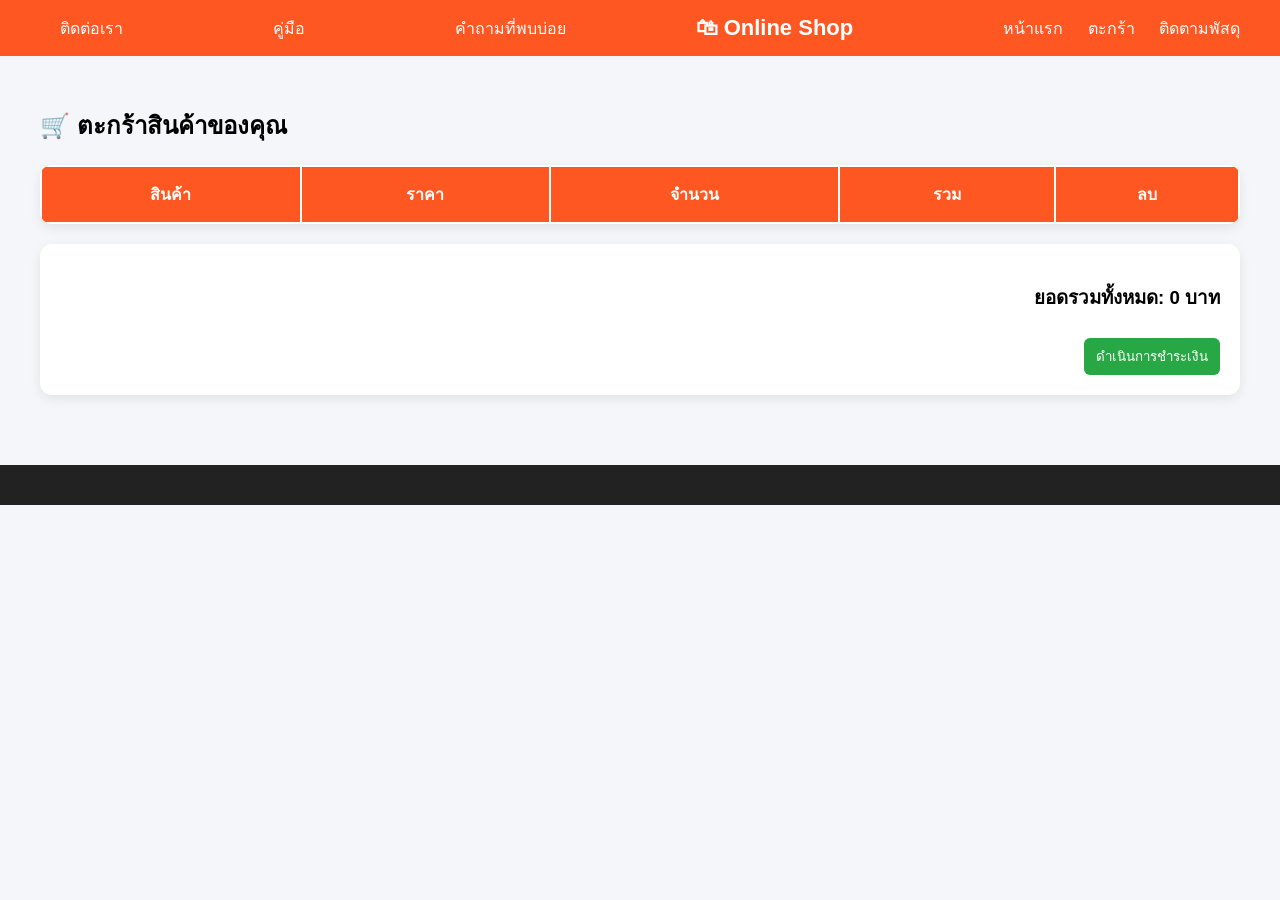
<file: cart.html>
<!DOCTYPE html>
<html lang="th">
<head>
<meta charset="UTF-8">
<title>ตะกร้าสินค้า | Online Shop</title>
<link rel="stylesheet" href="style.css">
<style>
.table {
    width: 100%;
    background: white;
    border-radius: 12px;
    overflow: hidden;
    box-shadow: 0 4px 12px rgba(0,0,0,0.08);
}
.table th, .table td {
    padding: 15px;
    text-align: center;
}
.table th {
    background: #ff5722;
    color: white;
}
.table tr:nth-child(even) {
    background: #f9f9f9;
}
.summary-box {
    margin-top: 20px;
    background: white;
    padding: 20px;
    border-radius: 12px;
    box-shadow: 0 4px 12px rgba(0,0,0,0.08);
    text-align: right;
}
.qty-btn {
    padding: 5px 10px;
    border: none;
    background: #ff5722;
    color: white;
    border-radius: 5px;
    cursor: pointer;
}
.remove-btn {
    background: red;
}
</style>
</head>
<body>

<div class="navbar">
    <a href="contact.html">ติดต่อเรา</a>
<a href="guide.html">คู่มือ</a>
<a href="faq.html">คำถามที่พบบ่อย</a>

    <div class="logo">🛍 Online Shop</div>
    <div>
        <a href="index.html">หน้าแรก</a>
        <a href="cart.html">ตะกร้า</a>
        <a href="tracking.html">ติดตามพัสดุ</a>
    </div>
</div>

<div class="container">
<h2>🛒 ตะกร้าสินค้าของคุณ</h2>

<table class="table">
<thead>
<tr>
<th>สินค้า</th>
<th>ราคา</th>
<th>จำนวน</th>
<th>รวม</th>
<th>ลบ</th>
</tr>
</thead>
<tbody id="cart-body"></tbody>
</table>

<div class="summary-box">
<h3>ยอดรวมทั้งหมด: <span id="total">0</span> บาท</h3>
<a href="checkout.html">
<button class="btn btn-green">ดำเนินการชำระเงิน</button>
</a>
</div>
</div>

<script>
let cart = JSON.parse(localStorage.getItem("cart")) || [];
let total = 0;
let body = document.getElementById("cart-body");

function render() {
    body.innerHTML = "";
    total = 0;

    cart.forEach((c,i)=>{
        total += c.price * c.qty;
        body.innerHTML += `
        <tr>
            <td>${c.name}</td>
            <td>${c.price}</td>
            <td>
                <button class="qty-btn" onclick="changeQty(${i},-1)">-</button>
                ${c.qty}
                <button class="qty-btn" onclick="changeQty(${i},1)">+</button>
            </td>
            <td>${c.price*c.qty}</td>
            <td><button class="qty-btn remove-btn" onclick="remove(${i})">ลบ</button></td>
        </tr>`;
    });

    document.getElementById("total").innerText = total;
    localStorage.setItem("cart", JSON.stringify(cart));
}

function changeQty(index,change){
    cart[index].qty += change;
    if(cart[index].qty <= 0) cart.splice(index,1);
    render();
}

function remove(index){
    cart.splice(index,1);
    render();
}

render();
</script>

<div class="footer">

</div>

</body>
</html>
</file>
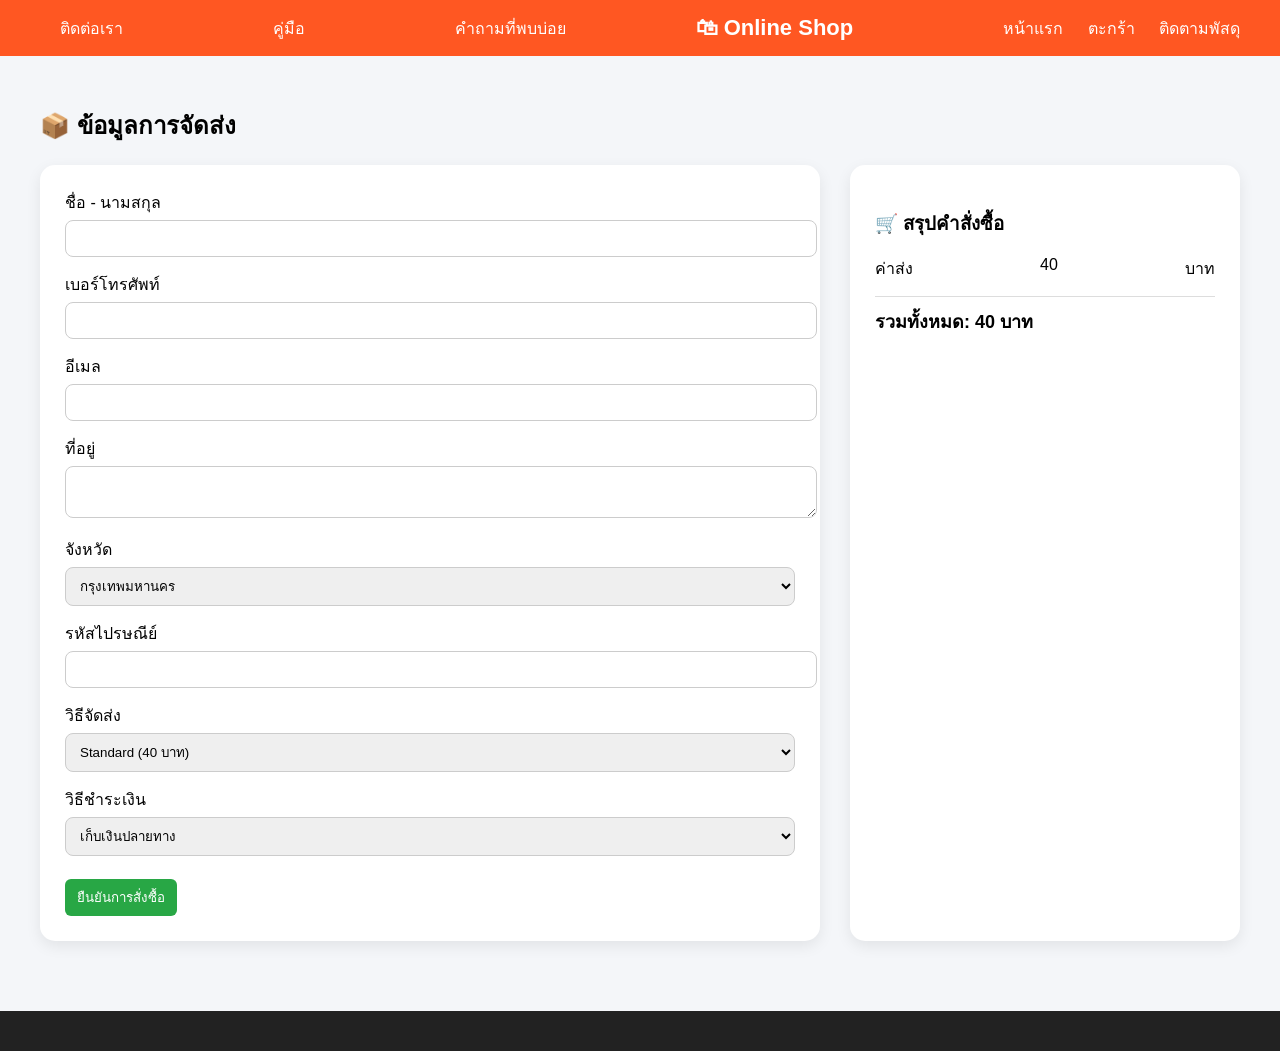
<file: checkout.html>
<!DOCTYPE html>
<html lang="th">
<head>
<meta charset="UTF-8">
<title>ข้อมูลการจัดส่ง | Online Shop</title>
<link rel="stylesheet" href="style.css">
<style>

.checkout-wrapper {
    display: grid;
    grid-template-columns: 2fr 1fr;
    gap: 30px;
}

.form-box, .summary-box {
    background: white;
    padding: 25px;
    border-radius: 15px;
    box-shadow: 0 5px 15px rgba(0,0,0,0.08);
}

.form-group {
    margin-bottom: 15px;
}

.form-group label {
    font-weight: 500;
    display: block;
    margin-bottom: 5px;
}

.form-group input,
.form-group textarea,
.form-group select {
    width: 100%;
    padding: 10px;
    border-radius: 8px;
    border: 1px solid #ccc;
}

.summary-item {
    display: flex;
    justify-content: space-between;
    margin-bottom: 10px;
}

.total-box {
    margin-top: 15px;
    border-top: 1px solid #ddd;
    padding-top: 10px;
    font-weight: bold;
    font-size: 18px;
}

</style>
</head>
<body>

<div class="navbar">
    <a href="contact.html">ติดต่อเรา</a>
<a href="guide.html">คู่มือ</a>
<a href="faq.html">คำถามที่พบบ่อย</a>

    <div class="logo">🛍 Online Shop</div>
    <div>
        <a href="index.html">หน้าแรก</a>
        <a href="cart.html">ตะกร้า</a>
        <a href="tracking.html">ติดตามพัสดุ</a>
    </div>
</div>

<div class="container">
<h2>📦 ข้อมูลการจัดส่ง</h2>

<div class="checkout-wrapper">

<!-- ฝั่งซ้าย: ฟอร์ม -->
<div class="form-box">

<div class="form-group">
<label>ชื่อ - นามสกุล</label>
<input id="fullname">
</div>

<div class="form-group">
<label>เบอร์โทรศัพท์</label>
<input id="phone">
</div>

<div class="form-group">
<label>อีเมล</label>
<input type="email" id="email">
</div>

<div class="form-group">
<label>ที่อยู่</label>
<textarea id="address"></textarea>
</div>

<div class="form-group">
<label>จังหวัด</label>
<select id="province">
<option>กรุงเทพมหานคร</option>
<option>เชียงใหม่</option>
<option>ขอนแก่น</option>
<option>ภูเก็ต</option>
<option>ชลบุรี</option>
</select>
</div>

<div class="form-group">
<label>รหัสไปรษณีย์</label>
<input id="zipcode">
</div>

<div class="form-group">
<label>วิธีจัดส่ง</label>
<select id="shipping">
<option value="40">Standard (40 บาท)</option>
<option value="80">Express (80 บาท)</option>
</select>
</div>

<div class="form-group">
<label>วิธีชำระเงิน</label>
<select id="payment">
<option>เก็บเงินปลายทาง</option>
<option>โอนผ่านธนาคาร</option>
<option>บัตรเครดิต</option>
</select>
</div>

<button class="btn btn-green" onclick="confirmOrder()">
ยืนยันการสั่งซื้อ
</button>

</div>

<!-- ฝั่งขวา: สรุปสินค้า -->
<div class="summary-box">
<h3>🛒 สรุปคำสั่งซื้อ</h3>
<div id="order-summary"></div>

<div class="summary-item">
<span>ค่าส่ง</span>
<span id="shipping-cost">40</span> บาท
</div>

<div class="total-box">
รวมทั้งหมด: <span id="grand-total">0</span> บาท
</div>

</div>

</div>
</div>

<script>
let cart = JSON.parse(localStorage.getItem("cart")) || [];
let subtotal = 0;
let summary = document.getElementById("order-summary");

cart.forEach(item=>{
subtotal += item.price * item.qty;
summary.innerHTML += `
<div class="summary-item">
<span>${item.name} x${item.qty}</span>
<span>${item.price*item.qty}</span>
</div>`;
});

let shippingSelect = document.getElementById("shipping");
let shippingCost = 40;

function calculate(){
shippingCost = parseInt(shippingSelect.value);
document.getElementById("shipping-cost").innerText = shippingCost;
document.getElementById("grand-total").innerText = subtotal + shippingCost;
}

shippingSelect.addEventListener("change", calculate);
calculate();

function confirmOrder(){

if(!fullname.value || !phone.value || !address.value){
alert("กรุณากรอกข้อมูลให้ครบ");
return;
}

let tracking = "TH" + Math.floor(Math.random()*1000000);
localStorage.setItem("tracking", tracking);
localStorage.removeItem("cart");

alert("สั่งซื้อสำเร็จ 🎉 เลขพัสดุ: " + tracking);
window.location = "tracking.html";
}
</script>

<div class="footer">

</div>

</body>
</html>
</file>
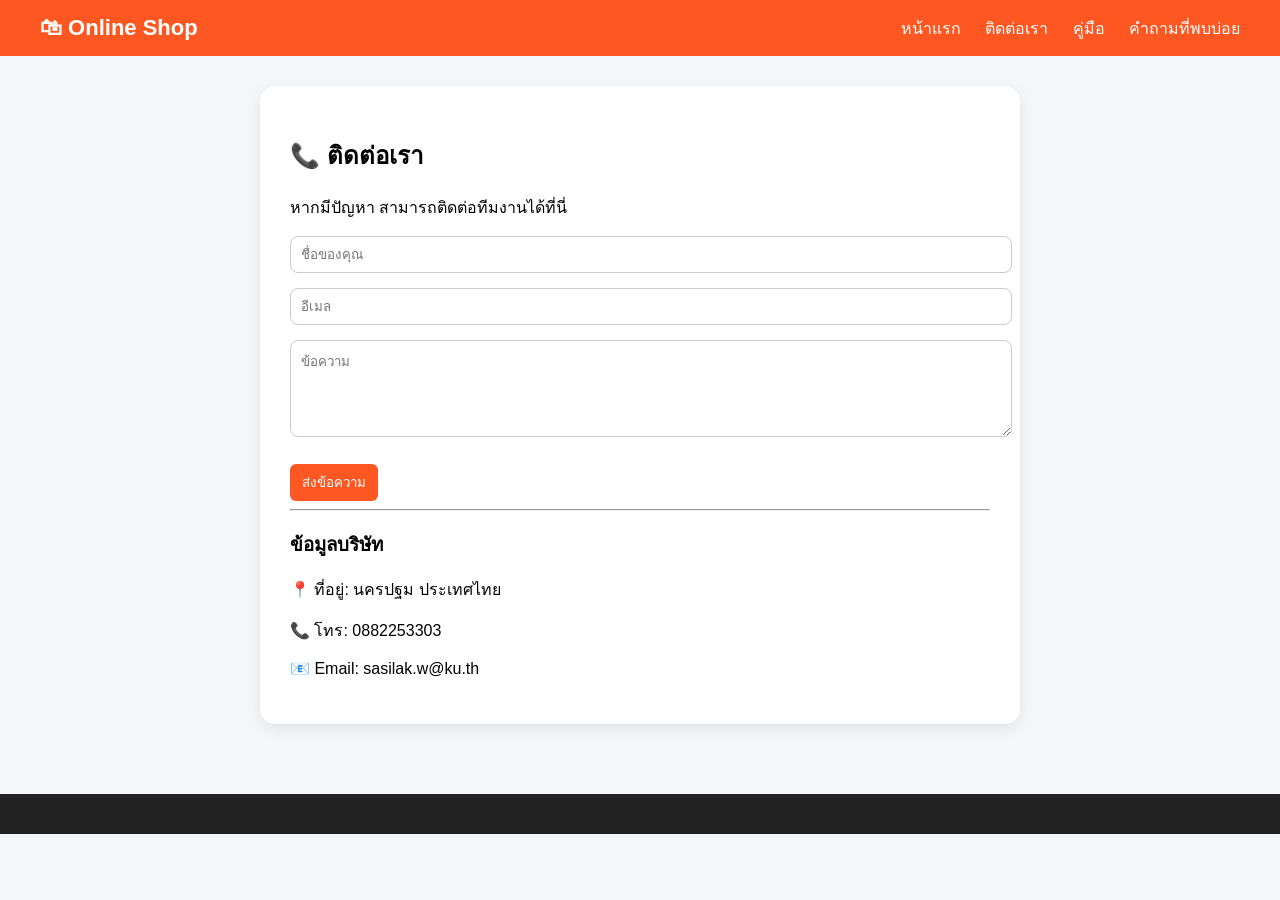
<file: contact.html>
<!DOCTYPE html>
<html lang="th">
<head>
<meta charset="UTF-8">
<title>ติดต่อเรา | Online Shop</title>
<link rel="stylesheet" href="style.css">
<style>
.contact-box {
    background: white;
    padding: 30px;
    border-radius: 15px;
    box-shadow: 0 5px 15px rgba(0,0,0,0.08);
    max-width: 700px;
    margin: auto;
}
.form-group {
    margin-bottom: 15px;
}
.form-group input,
.form-group textarea {
    width: 100%;
    padding: 10px;
    border-radius: 8px;
    border: 1px solid #ccc;
}
</style>
</head>
<body>

<div class="navbar">
<div class="logo">🛍 Online Shop</div>
<div>
<a href="index.html">หน้าแรก</a>
<a href="contact.html">ติดต่อเรา</a>
<a href="guide.html">คู่มือ</a>
<a href="faq.html">คำถามที่พบบ่อย</a>
</div>
</div>

<div class="container">
<div class="contact-box">
<h2>📞 ติดต่อเรา</h2>
<p>หากมีปัญหา สามารถติดต่อทีมงานได้ที่นี่</p>

<div class="form-group">
<input placeholder="ชื่อของคุณ">
</div>

<div class="form-group">
<input placeholder="อีเมล">
</div>

<div class="form-group">
<textarea rows="5" placeholder="ข้อความ"></textarea>
</div>

<button class="btn">ส่งข้อความ</button>

<hr>

<h3>ข้อมูลบริษัท</h3>
<p>📍 ที่อยู่: นครปฐม ประเทศไทย</p>
<p>📞 โทร: 0882253303</p>
<p>📧 Email: sasilak.w@ku.th</p>

</div>
</div>

<div class="footer">

</div>

</body>
</html>
</file>
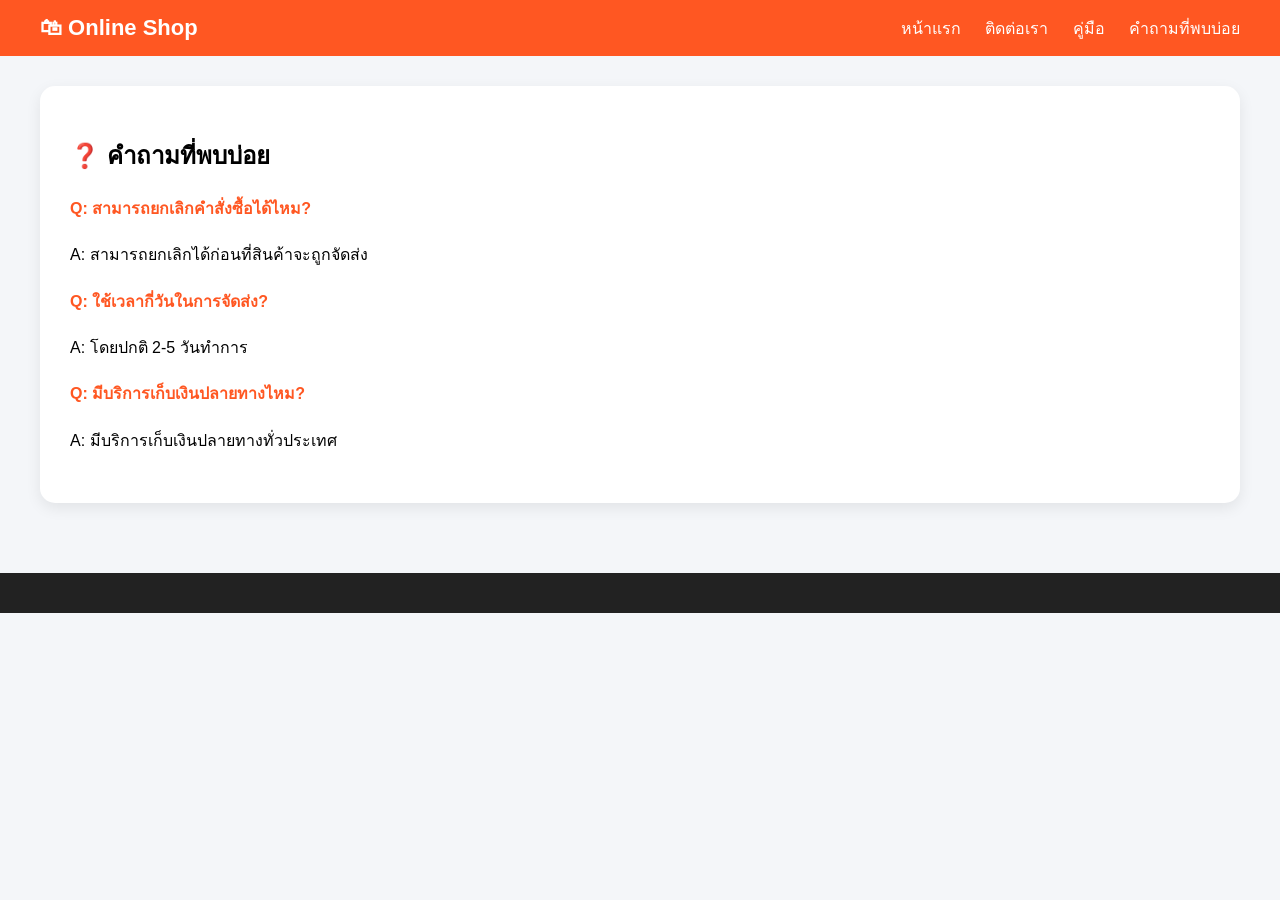
<file: faq.html>
<!DOCTYPE html>
<html lang="th">
<head>
<meta charset="UTF-8">
<title>คำถามที่พบบ่อย | Online Shop</title>
<link rel="stylesheet" href="style.css">
<style>
.faq-box {
    background: white;
    padding: 30px;
    border-radius: 15px;
    box-shadow: 0 5px 15px rgba(0,0,0,0.08);
}
.faq-item {
    margin-bottom: 20px;
}
.faq-item h4 {
    color: #ff5722;
}
</style>
</head>
<body>

<div class="navbar">
<div class="logo">🛍 Online Shop</div>
<div>
<a href="index.html">หน้าแรก</a>
<a href="contact.html">ติดต่อเรา</a>
<a href="guide.html">คู่มือ</a>
<a href="faq.html">คำถามที่พบบ่อย</a>
</div>
</div>

<div class="container">
<div class="faq-box">
<h2>❓ คำถามที่พบบ่อย </h2>

<div class="faq-item">
<h4>Q: สามารถยกเลิกคำสั่งซื้อได้ไหม?</h4>
<p>A: สามารถยกเลิกได้ก่อนที่สินค้าจะถูกจัดส่ง</p>
</div>

<div class="faq-item">
<h4>Q: ใช้เวลากี่วันในการจัดส่ง?</h4>
<p>A: โดยปกติ 2-5 วันทำการ</p>
</div>

<div class="faq-item">
<h4>Q: มีบริการเก็บเงินปลายทางไหม?</h4>
<p>A: มีบริการเก็บเงินปลายทางทั่วประเทศ</p>
</div>

</div>
</div>

<div class="footer">

</div>

</body>
</html>
</file>
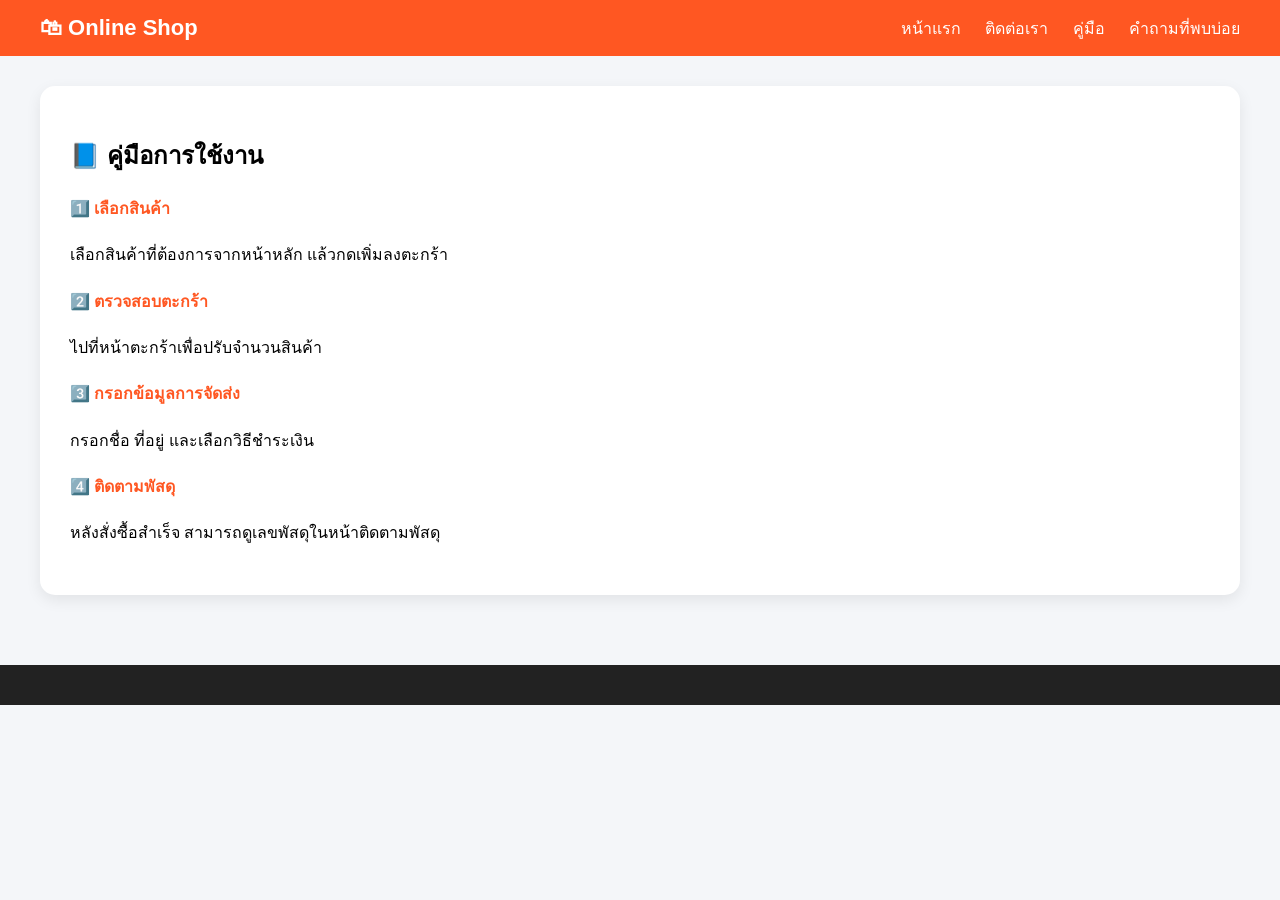
<file: guide.html>
<!DOCTYPE html>
<html lang="th">
<head>
<meta charset="UTF-8">
<title>คู่มือการใช้งาน | Online Shop</title>
<link rel="stylesheet" href="style.css">
<style>
.guide-box {
    background: white;
    padding: 30px;
    border-radius: 15px;
    box-shadow: 0 5px 15px rgba(0,0,0,0.08);
}
.step {
    margin-bottom: 20px;
}
.step h4 {
    color: #ff5722;
}
</style>
</head>
<body>

<div class="navbar">
<div class="logo">🛍 Online Shop</div>
<div>
<a href="index.html">หน้าแรก</a>
<a href="contact.html">ติดต่อเรา</a>
<a href="guide.html">คู่มือ</a>
<a href="faq.html">คำถามที่พบบ่อย</a>
</div>
</div>

<div class="container">
<div class="guide-box">
<h2>📘 คู่มือการใช้งาน</h2>

<div class="step">
<h4>1️⃣ เลือกสินค้า</h4>
<p>เลือกสินค้าที่ต้องการจากหน้าหลัก แล้วกดเพิ่มลงตะกร้า</p>
</div>

<div class="step">
<h4>2️⃣ ตรวจสอบตะกร้า</h4>
<p>ไปที่หน้าตะกร้าเพื่อปรับจำนวนสินค้า</p>
</div>

<div class="step">
<h4>3️⃣ กรอกข้อมูลการจัดส่ง</h4>
<p>กรอกชื่อ ที่อยู่ และเลือกวิธีชำระเงิน</p>
</div>

<div class="step">
<h4>4️⃣ ติดตามพัสดุ</h4>
<p>หลังสั่งซื้อสำเร็จ สามารถดูเลขพัสดุในหน้าติดตามพัสดุ</p>
</div>

</div>
</div>

<div class="footer">

</div>

</body>
</html>
</file>
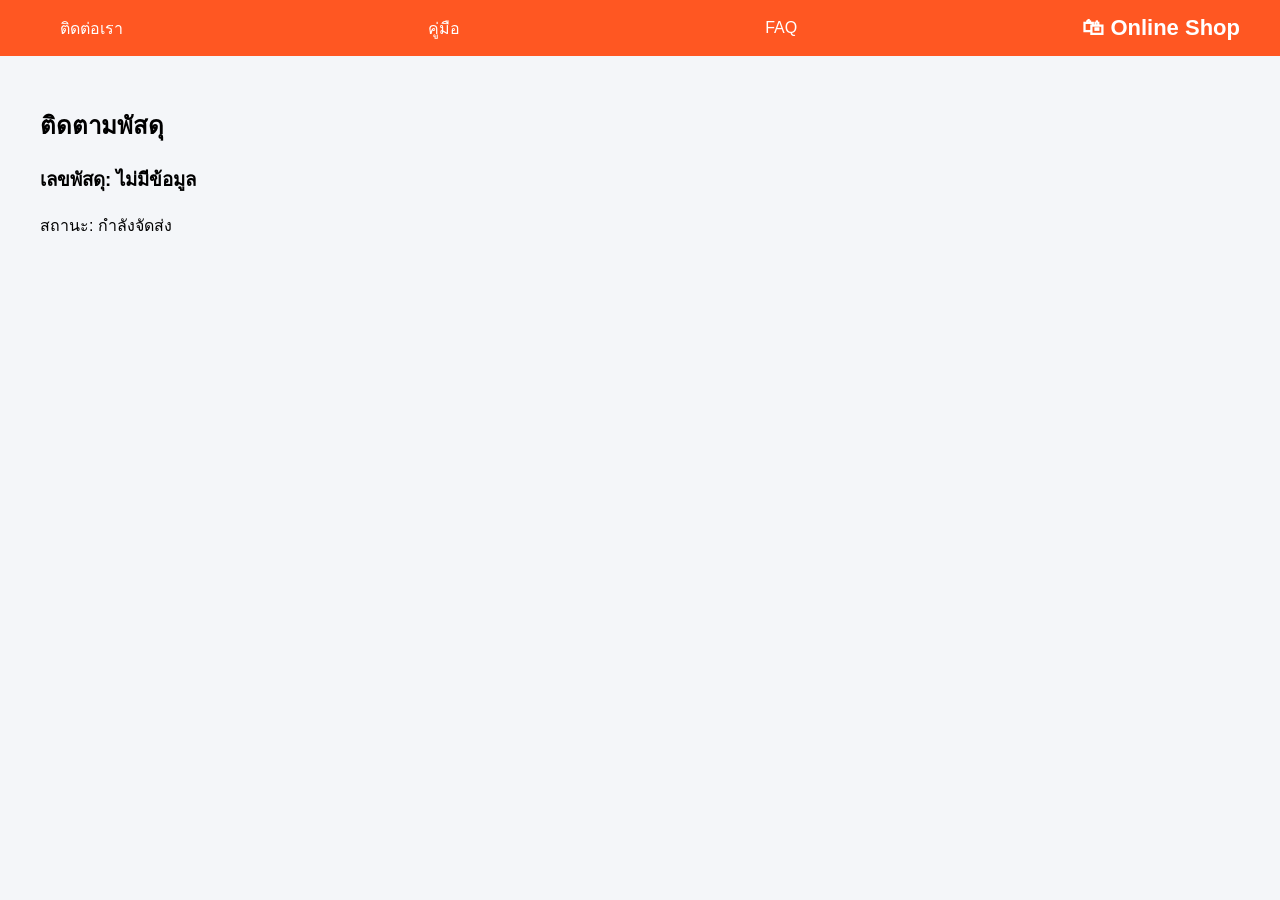
<file: tracking.html>
<!DOCTYPE html>
<html lang="th">
<head>
<meta charset="UTF-8">
<title>ติดตามพัสดุ</title>
<link rel="stylesheet" href="style.css">
</head>
<body>

<div class="navbar">
<a href="contact.html">ติดต่อเรา</a>
<a href="guide.html">คู่มือ</a>
<a href="faq.html">FAQ</a>

    <div class="logo">🛍 Online Shop</div>
</div>

<div class="container">
<h2>ติดตามพัสดุ</h2>
<h3>เลขพัสดุ: <span id="track"></span></h3>
<p>สถานะ: กำลังจัดส่ง</p>
</div>

<script>
document.getElementById("track").innerText=
localStorage.getItem("tracking")||"ไม่มีข้อมูล";
</script>

</body>
</html>
</file>
<file: style.css>
body {
    margin: 0;
    font-family: 'Segoe UI', sans-serif;
    background: #f4f6f9;
}

/* Navbar */
.navbar {
    background: #ff5722;
    padding: 15px 40px;
    display: flex;
    justify-content: space-between;
    align-items: center;
    color: white;
}

.navbar a {
    color: white;
    text-decoration: none;
    margin-left: 20px;
    font-weight: 500;
}

.logo {
    font-size: 22px;
    font-weight: bold;
}

/* Layout */
.container {
    width: 1200px;
    margin: auto;
    padding: 30px 0;
}

/* Product Grid */
.products {
    display: grid;
    grid-template-columns: repeat(4, 1fr);
    gap: 20px;
}

.card {
    background: white;
    border-radius: 12px;
    padding: 15px;
    box-shadow: 0 4px 12px rgba(0,0,0,0.08);
    transition: 0.3s;
}

.card:hover {
    transform: translateY(-5px);
}

.card img {
    width: 100%;
    height: 180px;
    object-fit: cover;
    border-radius: 10px;
}

.price {
    color: #ff5722;
    font-weight: bold;
    font-size: 18px;
}

.btn {
    background: #ff5722;
    color: white;
    padding: 8px 12px;
    border: none;
    border-radius: 6px;
    cursor: pointer;
    margin-top: 8px;
}

.btn-green {
    background: #28a745;
}

/* Footer */
.footer {
    background: #222;
    color: white;
    text-align: center;
    padding: 20px;
    margin-top: 40px;
}
</file>
